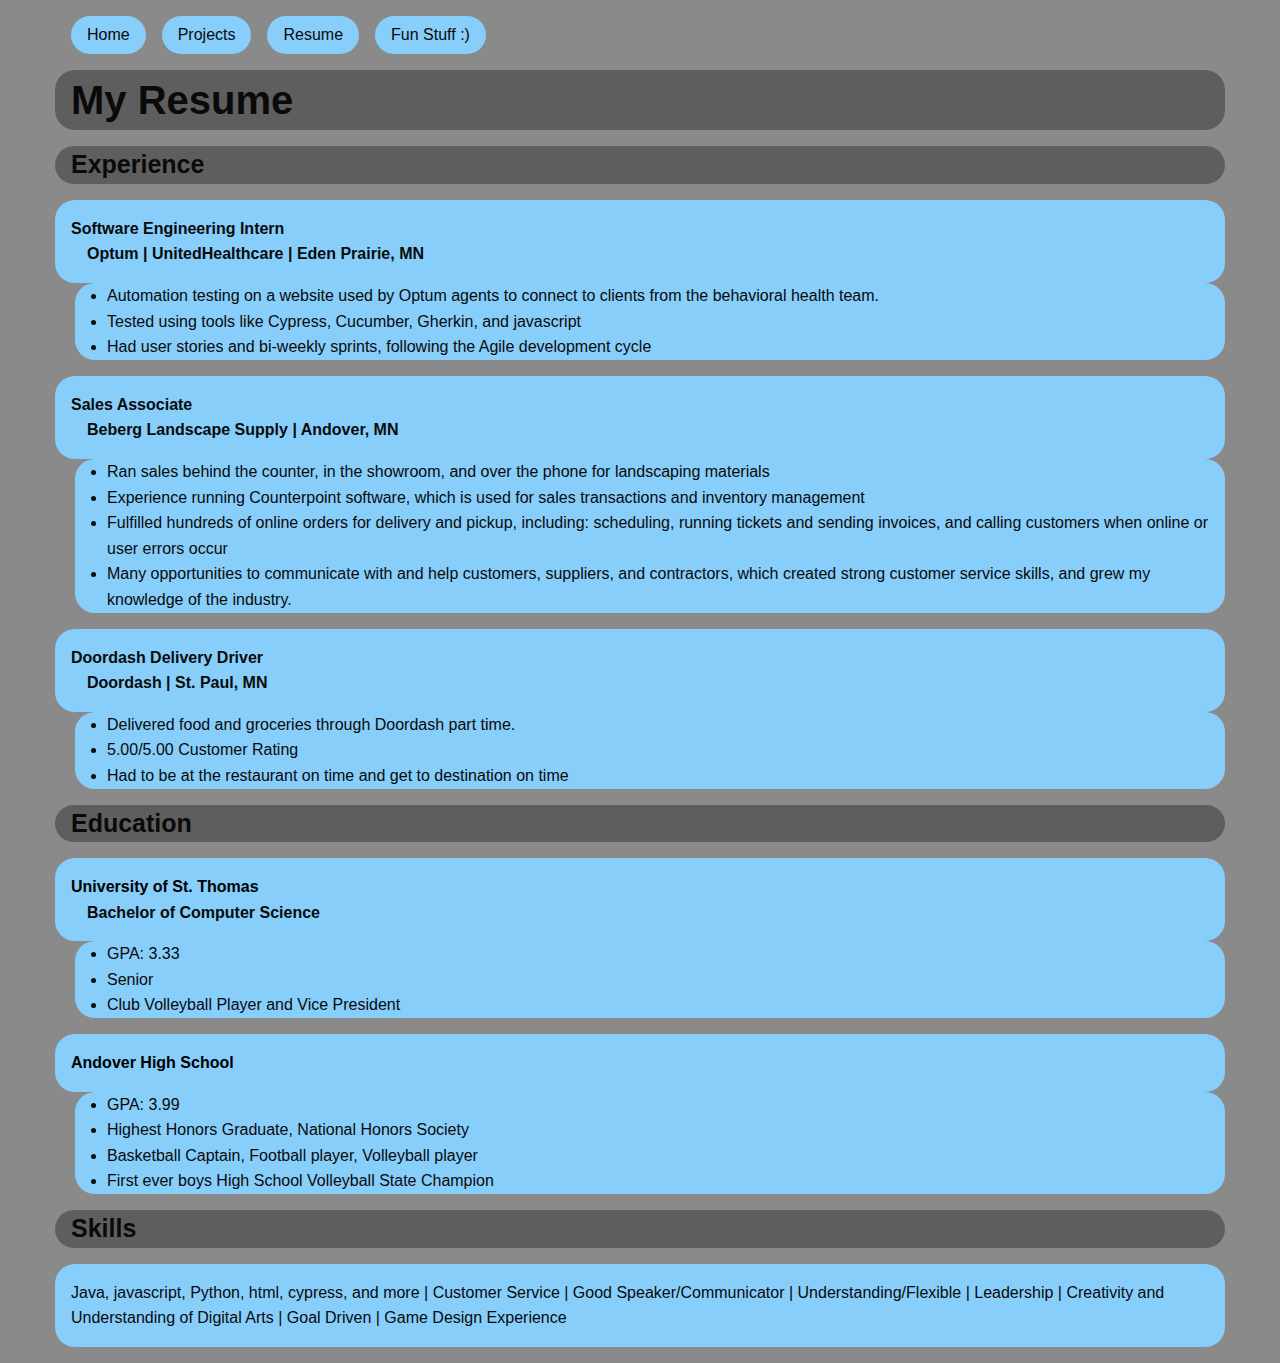
<file: resume.html>
<!DOCTYPE html>
<html>
<head>
	<meta charset="utf-8">
	<meta name="viewport" content="width=device-width, initial-scale=1.0">
	<title>Nolan Foy</title>
	<link rel="stylesheet" href="css/foundation.css">
</head>
<body style="background-color:rgb(138, 138, 138)">
    
    <div class="off-canvas-wrapper">
        <!-- Your menu or Off-canvas content goes here -->
        <div class="off-canvas position-left show-for-small-only" id="offCanvas" data-off-canvas>
            <!-- Close button -->
            <button class="close-button" aria-label="Close menu" type="button" data-close>
                <span aria-hidden="true">&times;</span>
            </button>

            <!-- Menu -->
            <ul class="vertical menu">
                <li><a href="index.html">Home</a></li>
                <li><a href="projects.html">Projects</a></li>
                <li><a href="resume.html">Resume</a></li>
                <li><a href="fun.html">Fun Stuff :)</a></li>
            </ul>
        </div>
        <div class="show-for-small-only">
            <button type="button" id="menu-button" class="tiny" data-toggle="offCanvas">Menu</button>
        </div>
        
        <!-- Your page content lives here -->
        <div>
            <!-- main content within a `grid-container` -->
            <div class="grid-container">
                <div class="show-for-medium">
                    <ul class="horizontal menu" >
                        <li><a href="index.html">Home</a></li>
                        <li><a href="projects.html">Projects</a></li>
                        <li><a href="resume.html">Resume</a></li>
                        <li><a href="fun.html">Fun Stuff :)</a></li>
                     
                    </ul>
                </div>
                <h2>My Resume</h2>
                <h4>Experience</h4>
                    <p style="font-weight: bold; background-color: lightskyblue; padding: 1rem 1rem 1rem 1rem; margin: 0;">
                        Software Engineering Intern <br/>&emsp;Optum | UnitedHealthcare | Eden Prairie, MN
                        <ul style="background-color: lightskyblue; padding-left: 2rem;">
                            <li>Automation testing on a website used by Optum agents to connect to clients from the behavioral health team.</li>
                            <li>Tested using tools like Cypress, Cucumber, Gherkin, and javascript</li>
                            <li>Had user stories and bi-weekly sprints, following the Agile development cycle</li>
                        </ul>
                    </p>

                    <p style="font-weight: bold; background-color: lightskyblue; padding: 1rem 1rem 1rem 1rem; margin: 0;">
                        Sales Associate <br/>&emsp;Beberg Landscape Supply | Andover, MN
                        <ul style="background-color: lightskyblue; padding-left: 2rem;">
                            <li>Ran sales behind the counter, in the showroom, and over the phone for landscaping materials</li>
                            <li>Experience running Counterpoint software, which is used for sales transactions and inventory management</li>
                            <li>Fulfilled hundreds of online orders for delivery and pickup, including: scheduling, running tickets and sending invoices, and calling customers when online or user errors occur</li>
                            <li>Many opportunities to communicate with and help customers, suppliers, and contractors, which created strong customer service skills, and grew my knowledge of the industry.</li>
                        </ul>
                    </p>

                    <p style="font-weight: bold; background-color: lightskyblue; padding: 1rem 1rem 1rem 1rem; margin: 0;">
                        Doordash Delivery Driver <br/>&emsp;Doordash | St. Paul, MN
                        <ul style="background-color: lightskyblue; padding-left: 2rem;">
                            <li>Delivered food and groceries through Doordash part time.</li>
                            <li>5.00/5.00 Customer Rating</li>
                            <li>Had to be at the restaurant on time and get to destination on time</li>
                        </ul>
                    </p>

                    <h4>Education</h4>
                    <p style="font-weight: bold; background-color: lightskyblue; padding: 1rem 1rem 1rem 1rem; margin: 0;">
                        <a href="https://stthomas.edu/" target="_blank">University of St. Thomas </a>
                        <br/>&emsp;Bachelor of Computer Science
                        <ul style="background-color: lightskyblue; padding-left: 2rem;">
                            <li>GPA: 3.33</li>
                            <li>Senior</li>
                            <li>Club Volleyball Player and Vice President</li>
                        </ul>
                    </p>
                    <p style="font-weight: bold; background-color: lightskyblue; padding: 1rem 1rem 1rem 1rem; margin: 0;">
                        <a href="https://www.ahschools.us/andoverhs" target="_blank">Andover High School</a>
                        <ul style="background-color: lightskyblue; padding-left: 2rem;">
                            <li>GPA: 3.99</li>
                            <li>Highest Honors Graduate, National Honors Society</li>
                            <li>Basketball Captain, Football player, Volleyball player</li>
                            <li>First ever boys High School Volleyball State Champion</li>
                        </ul>
                    </p>
                    <h4>Skills</h4>
                    <p style=" background-color: lightskyblue; padding: 1rem 1rem 1rem 1rem; margin-bottom: 1rem;">
                        Java, javascript, Python, html, cypress, and more | Customer Service | Good Speaker/Communicator | Understanding/Flexible | Leadership | Creativity and Understanding of Digital Arts | Goal Driven | Game Design Experience
                    </p>
                    
                                    
                
                

                
            </div>
        </div>
    </div>

    <!-- include before closing <body> tag -->
    <script src="js/vendor.js"></script>
    <script src="js/foundation.js"></script>
    <script type="application/javascript">
        $(document).foundation();
    </script>
</body>
</html>
</file>
